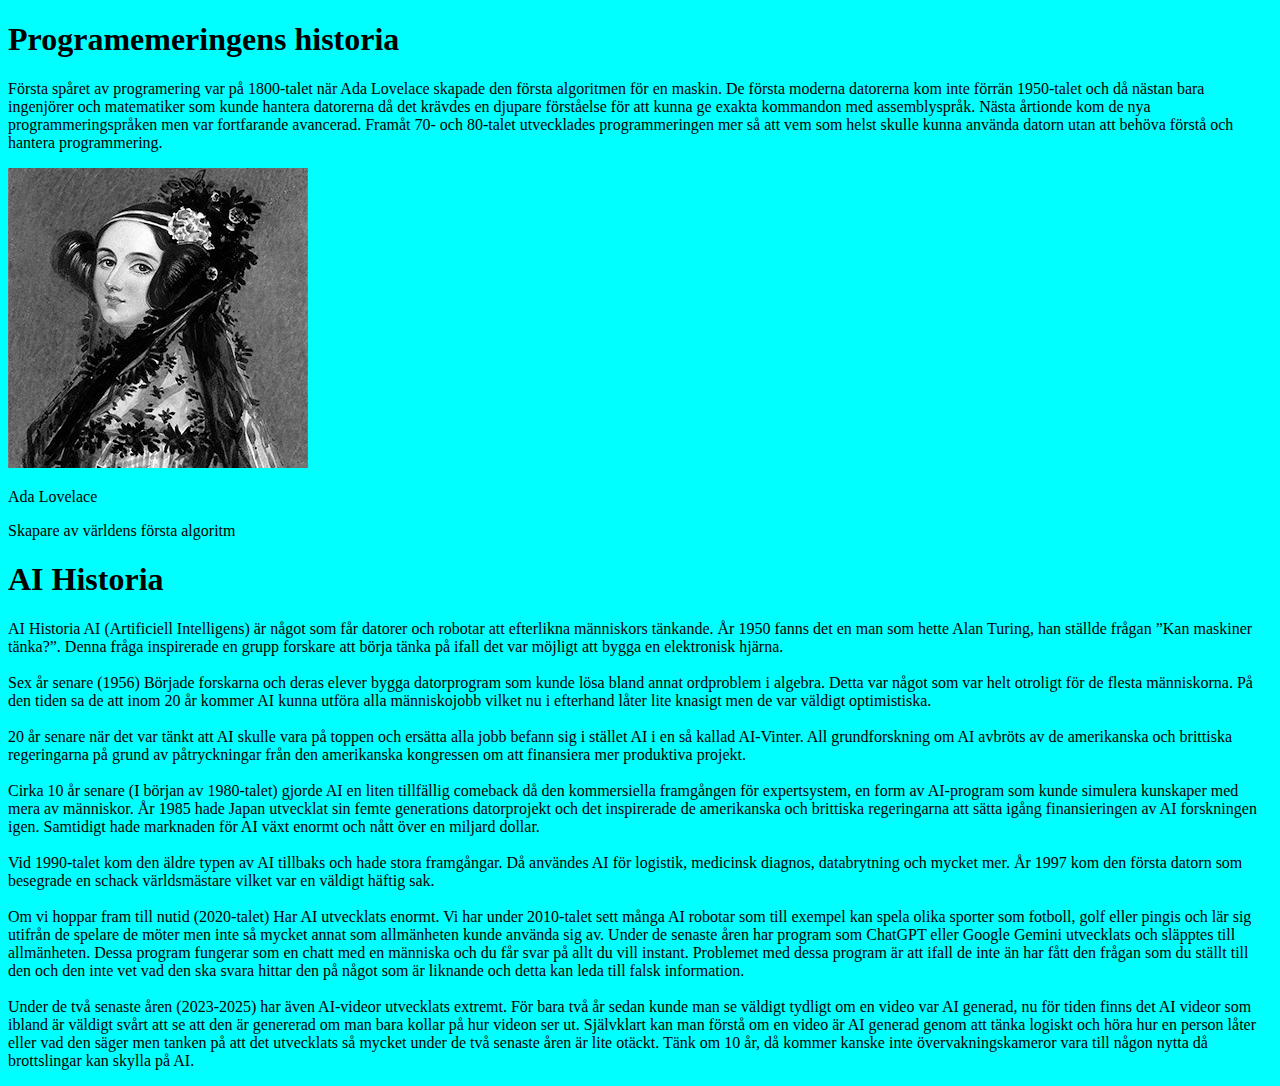
<file: programmering.html>
<!DOCTYPE html>
<html lang="en">
<head>
    <meta charset="UTF-8">
    <meta name="viewport" content="width=device-width, initial-scale=1.0">
    <title>Programmering och AI</title>
    <link rel="stylesheet" href="style.css">
</head>
<body>
    <div class=" ProgrammeringsHistoria">
        <h1>Programemeringens historia</h1>
        <p>Första spåret av programering var på 1800-talet när Ada Lovelace skapade den första algoritmen för en maskin. De första moderna datorerna kom inte förrän 1950-talet och då nästan bara ingenjörer och matematiker som kunde hantera datorerna då det krävdes en djupare förståelse för att kunna ge exakta kommandon med assemblyspråk. Nästa årtionde kom de nya programmeringspråken men var fortfarande avancerad. Framåt 70- och 80-talet utvecklades programmeringen mer så att vem som helst skulle kunna använda datorn utan att behöva förstå och hantera programmering. </p>
    </div>

    <div class="Ada">
        <img src="img/1-28f2208c.png" alt="">
        <p>Ada Lovelace</p>
        <p>Skapare av världens första algoritm</p>
    </div>


    <div class = "AIHistoria">
        <h1>AI Historia</h1>
        <p>AI Historia
        AI (Artificiell Intelligens) är något som får datorer och robotar att efterlikna människors tänkande. År 1950 fanns det en man som hette Alan Turing, han ställde frågan ”Kan maskiner tänka?”. Denna fråga inspirerade en grupp forskare att börja tänka på ifall det var möjligt att bygga en elektronisk hjärna. <br><br>
        Sex år senare (1956) Började forskarna och deras elever bygga datorprogram som kunde lösa bland annat ordproblem i algebra. Detta var något som var helt otroligt för de flesta människorna. På den tiden sa de att inom 20 år kommer AI kunna utföra alla människojobb vilket nu i efterhand låter lite knasigt men de var väldigt optimistiska. <br><br>
        20 år senare när det var tänkt att AI skulle vara på toppen och ersätta alla jobb befann sig i stället AI i en så kallad AI-Vinter. All grundforskning om AI avbröts av de amerikanska och brittiska regeringarna på grund av påtryckningar från den amerikanska kongressen om att finansiera mer produktiva projekt. <br><br>
        Cirka 10 år senare (I början av 1980-talet) gjorde AI en liten tillfällig comeback då den kommersiella framgången för expertsystem, en form av AI-program som kunde simulera kunskaper med mera av människor. År 1985 hade Japan utvecklat sin femte generations datorprojekt och det inspirerade de amerikanska och brittiska regeringarna att sätta igång finansieringen av AI forskningen igen. Samtidigt hade marknaden för AI växt enormt och nått över en miljard dollar. <br><br>
        Vid 1990-talet kom den äldre typen av AI tillbaks och hade stora framgångar. Då användes AI för logistik, medicinsk diagnos, databrytning och mycket mer. År 1997 kom den första datorn som besegrade en schack världsmästare vilket var en väldigt häftig sak. <br><br>
        Om vi hoppar fram till nutid (2020-talet) Har AI utvecklats enormt. Vi har under 2010-talet sett många AI robotar som till exempel kan spela olika sporter som fotboll, golf eller pingis och lär sig utifrån de spelare de möter men inte så mycket annat som allmänheten kunde använda sig av. Under de senaste åren har program som ChatGPT eller Google Gemini utvecklats och släpptes till allmänheten. Dessa program fungerar som en chatt med en människa och du får svar på allt du vill instant. Problemet med dessa program är att ifall de inte än har fått den frågan som du ställt till den och den inte vet vad den ska svara hittar den på något som är liknande och detta kan leda till falsk information. <br><br>
        Under de två senaste åren (2023-2025) har även AI-videor utvecklats extremt. För bara två år sedan kunde man se väldigt tydligt om en video var AI generad, nu för tiden finns det AI videor som ibland är väldigt svårt att se att den är genererad om man bara kollar på hur videon ser ut. Självklart kan man förstå om en video är AI generad genom att tänka logiskt och höra hur en person låter eller vad den säger men tanken på att det utvecklats så mycket under de två senaste åren är lite otäckt. Tänk om 10 år, då kommer kanske inte övervakningskameror vara till någon nytta då brottslingar kan skylla på AI.

</p>
    </div>
</body>
</html>
</file>
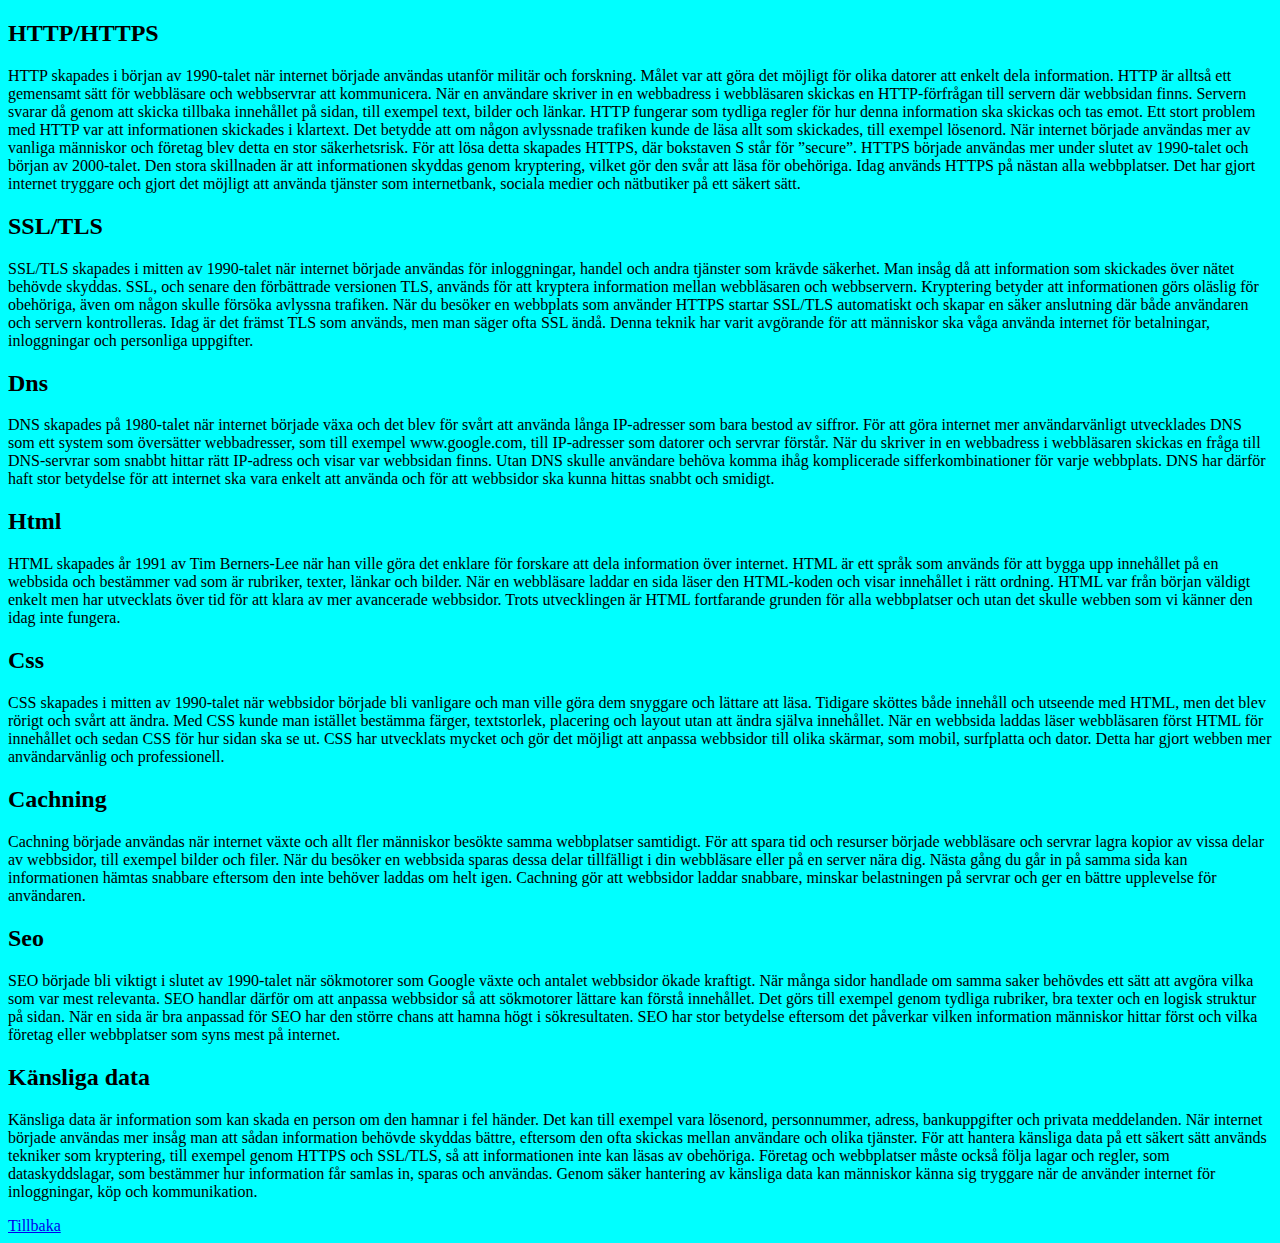
<file: teknologier.html>
<!DOCTYPE html>
<html lang="sv">
<head>
    <meta charset="UTF-8">
    <meta name="viewport" content="width=device-width, initial-scale=1.0">
    <title> Viktiga teknologier</title>
    <link rel="stylesheet" href="style.css">

</head>
<body>

    <div class="info">
        <h2> HTTP/HTTPS</h2>
        <p>HTTP skapades i början av 1990-talet när internet började användas utanför militär och forskning. Målet var att göra det möjligt för olika datorer att enkelt dela information. HTTP är alltså ett gemensamt sätt för webbläsare och webbservrar att kommunicera.
            När en användare skriver in en webbadress i webbläsaren skickas en HTTP-förfrågan till servern där webbsidan finns. Servern svarar då genom att skicka tillbaka innehållet på sidan, till exempel text, bilder och länkar. HTTP fungerar som tydliga regler för hur denna information ska skickas och tas emot.
            Ett stort problem med HTTP var att informationen skickades i klartext. Det betydde att om någon avlyssnade trafiken kunde de läsa allt som skickades, till exempel lösenord. När internet började användas mer av vanliga människor och företag blev detta en stor säkerhetsrisk.
            För att lösa detta skapades HTTPS, där bokstaven S står för ”secure”. HTTPS började användas mer under slutet av 1990-talet och början av 2000-talet. Den stora skillnaden är att informationen skyddas genom kryptering, vilket gör den svår att läsa för obehöriga.
            Idag används HTTPS på nästan alla webbplatser. Det har gjort internet tryggare och gjort det möjligt att använda tjänster som internetbank, sociala medier och nätbutiker på ett säkert sätt.
        </p>
    </div>

    <div class="info" id="sslinfo"> 
        <h2>SSL/TLS</h2>
        <p>SSL/TLS skapades i mitten av 1990-talet när internet började användas för inloggningar, handel och andra tjänster som krävde säkerhet. Man insåg då att information som skickades över nätet behövde skyddas. SSL, och senare den förbättrade versionen TLS, används för att kryptera information mellan webbläsaren och webbservern. Kryptering betyder att informationen görs oläslig för obehöriga, även om någon skulle försöka avlyssna trafiken. När du besöker en webbplats som använder HTTPS startar SSL/TLS automatiskt och skapar en säker anslutning där både användaren och servern kontrolleras. Idag är det främst TLS som används, men man säger ofta SSL ändå. Denna teknik har varit avgörande för att människor ska våga använda internet för betalningar, inloggningar och personliga uppgifter.   
        </p>
        
       
    </div>

    <div class="info" id="dnsinfo">
        <h2>Dns</h2>
        <p>DNS skapades på 1980-talet när internet började växa och det blev för svårt att använda långa IP-adresser som bara bestod av siffror. För att göra internet mer användarvänligt utvecklades DNS som ett system som översätter webbadresser, som till exempel www.google.com, till IP-adresser som datorer och servrar förstår. När du skriver in en webbadress i webbläsaren skickas en fråga till DNS-servrar som snabbt hittar rätt IP-adress och visar var webbsidan finns. Utan DNS skulle användare behöva komma ihåg komplicerade sifferkombinationer för varje webbplats. DNS har därför haft stor betydelse för att internet ska vara enkelt att använda och för att webbsidor ska kunna hittas snabbt och smidigt. </p>
    </div>


    <div class="info" id="htmlinfo">
        <h2>Html</h2>
        <p>HTML skapades år 1991 av Tim Berners-Lee när han ville göra det enklare för forskare att dela information över internet. HTML är ett språk som används för att bygga upp innehållet på en webbsida och bestämmer vad som är rubriker, texter, länkar och bilder. När en webbläsare laddar en sida läser den HTML-koden och visar innehållet i rätt ordning. HTML var från början väldigt enkelt men har utvecklats över tid för att klara av mer avancerade webbsidor. Trots utvecklingen är HTML fortfarande grunden för alla webbplatser och utan det skulle webben som vi känner den idag inte fungera. </p>
    </div>

    <div class="info" id="cssinfo">
        <h2>Css</h2>
        <p>CSS skapades i mitten av 1990-talet när webbsidor började bli vanligare och man ville göra dem snyggare och lättare att läsa. Tidigare sköttes både innehåll och utseende med HTML, men det blev rörigt och svårt att ändra. Med CSS kunde man istället bestämma färger, textstorlek, placering och layout utan att ändra själva innehållet. När en webbsida laddas läser webbläsaren först HTML för innehållet och sedan CSS för hur sidan ska se ut. CSS har utvecklats mycket och gör det möjligt att anpassa webbsidor till olika skärmar, som mobil, surfplatta och dator. Detta har gjort webben mer användarvänlig och professionell. </p>
    </div>

    <div class="info" id="cachninginfo">
        <h2>Cachning</h2>
        <p>Cachning började användas när internet växte och allt fler människor besökte samma webbplatser samtidigt. För att spara tid och resurser började webbläsare och servrar lagra kopior av vissa delar av webbsidor, till exempel bilder och filer. När du besöker en webbsida sparas dessa delar tillfälligt i din webbläsare eller på en server nära dig. Nästa gång du går in på samma sida kan informationen hämtas snabbare eftersom den inte behöver laddas om helt igen. Cachning gör att webbsidor laddar snabbare, minskar belastningen på servrar och ger en bättre upplevelse för användaren. </p>
    </div>

    <div class="info" id="seoinfo">
        <h2>Seo</h2>
        <p>SEO började bli viktigt i slutet av 1990-talet när sökmotorer som Google växte och antalet webbsidor ökade kraftigt. När många sidor handlade om samma saker behövdes ett sätt att avgöra vilka som var mest relevanta. SEO handlar därför om att anpassa webbsidor så att sökmotorer lättare kan förstå innehållet. Det görs till exempel genom tydliga rubriker, bra texter och en logisk struktur på sidan. När en sida är bra anpassad för SEO har den större chans att hamna högt i sökresultaten. SEO har stor betydelse eftersom det påverkar vilken information människor hittar först och vilka företag eller webbplatser som syns mest på internet. </p>
    </div>

    <div class="info" id="datainfo">
        <h2>Känsliga data</h2>
        <p>Känsliga data är information som kan skada en person om den hamnar i fel händer. Det kan till exempel vara lösenord, personnummer, adress, bankuppgifter och privata meddelanden. När internet började användas mer insåg man att sådan information behövde skyddas bättre, eftersom den ofta skickas mellan användare och olika tjänster. För att hantera känsliga data på ett säkert sätt används tekniker som kryptering, till exempel genom HTTPS och SSL/TLS, så att informationen inte kan läsas av obehöriga. Företag och webbplatser måste också följa lagar och regler, som dataskyddslagar, som bestämmer hur information får samlas in, sparas och användas. Genom säker hantering av känsliga data kan människor känna sig tryggare när de använder internet för inloggningar, köp och kommunikation. </p>
    </div>

 


    <a href="index.html"> Tillbaka</a>
    
    
</body>
</html>
</file>
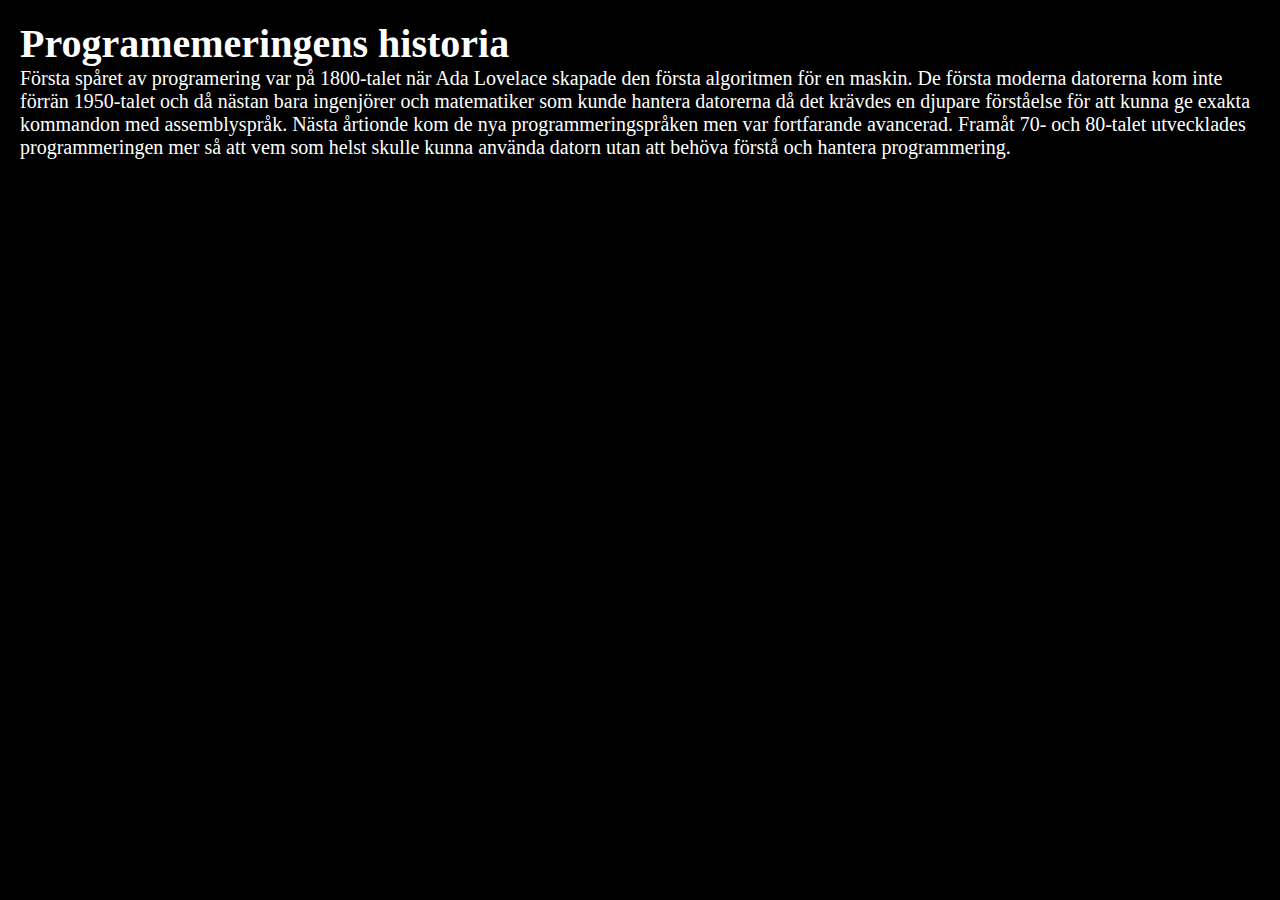
<file: programering/programmering.html>
<!DOCTYPE html>
<html lang="en">
<head>
    <meta charset="UTF-8">
    <meta name="viewport" content="width=device-width, initial-scale=1.0">
    <title>Document</title>
    <link rel="stylesheet" href="prg.css">
</head>
<body>
      <div class=" ProgrammeringsHistoria">
        <h1>Programemeringens historia</h1>
        <p>Första spåret av programering var på 1800-talet när Ada Lovelace skapade den första algoritmen för en maskin. De första moderna datorerna kom inte förrän 1950-talet och då nästan bara ingenjörer och matematiker som kunde hantera datorerna då det krävdes en djupare förståelse för att kunna ge exakta kommandon med assemblyspråk. Nästa årtionde kom de nya programmeringspråken men var fortfarande avancerad. Framåt 70- och 80-talet utvecklades programmeringen mer så att vem som helst skulle kunna använda datorn utan att behöva förstå och hantera programmering. </p>
    </div>
    
</body>
</html>
</file>
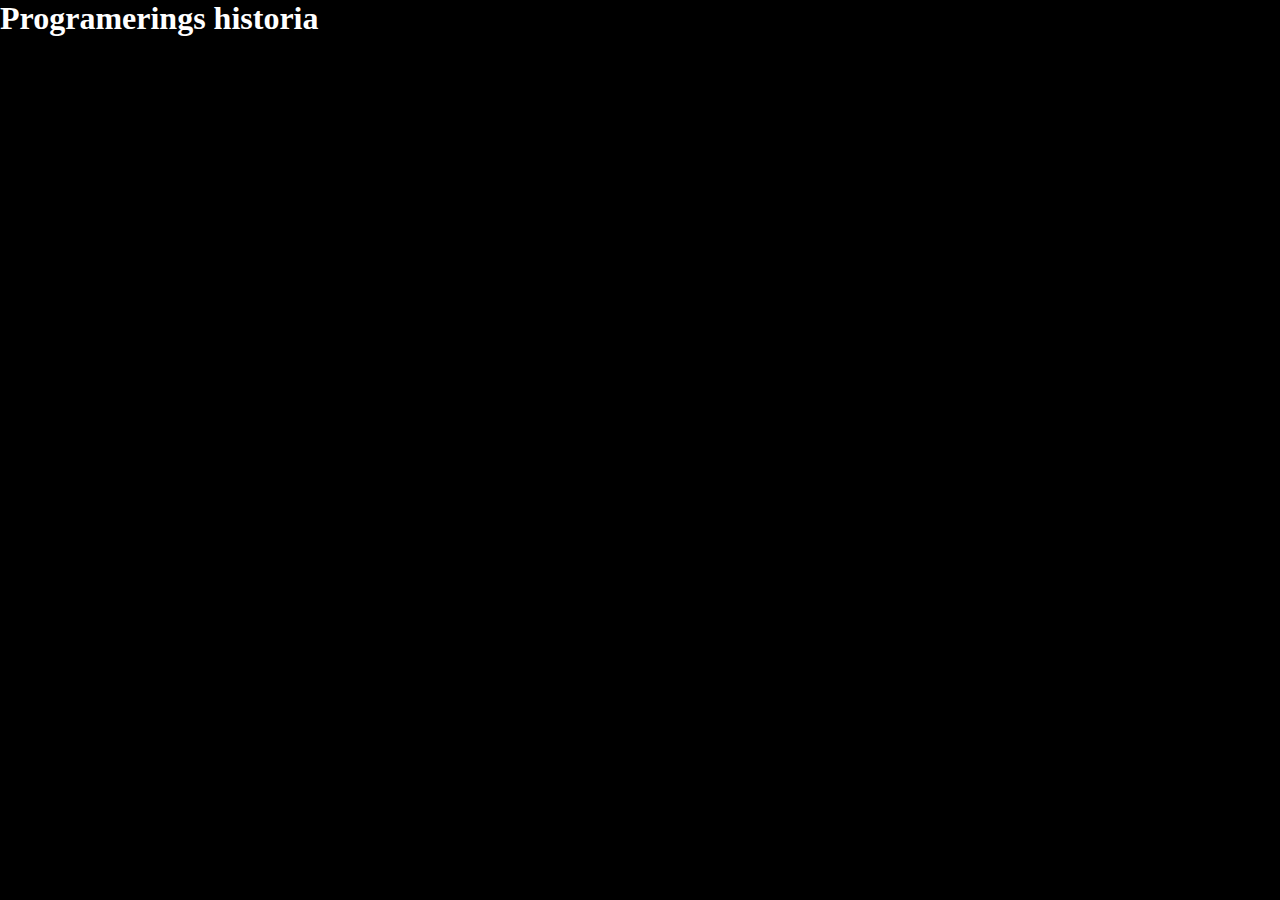
<file: Programerings historia/programering.html>
<!DOCTYPE html>
<html lang="en">
<head>
    <meta charset="UTF-8">
    <meta name="viewport" content="width=device-width, initial-scale=1.0">
    <title>Programerings historia</title>
    <link rel="stylesheet" href="style.css">
</head>
   
<body>
     <h1>Programerings historia</h1>
    <div>
        
    </div>
</body>
</html>
</file>
<file: style.css>
*{
    background-color: aqua;
}
</file>
<file: programering/prg.css>
*{
    margin: 0;
    box-sizing: border-box;
}

body{
    background-color: black;
}

.ProgrammeringsHistoria{
    color: white;
    font-size: 20px;
    margin: 20px;
}

.AIHistoria{
    color: white;
    font-size: 20px;
    margin: 20px;
}
</file>
<file: Programerings historia/style.css>
*{
    box-sizing: border-box;
    margin: 0;
}

body{
    background-color: black;
}
h1{
   color: white;
}
</file>
